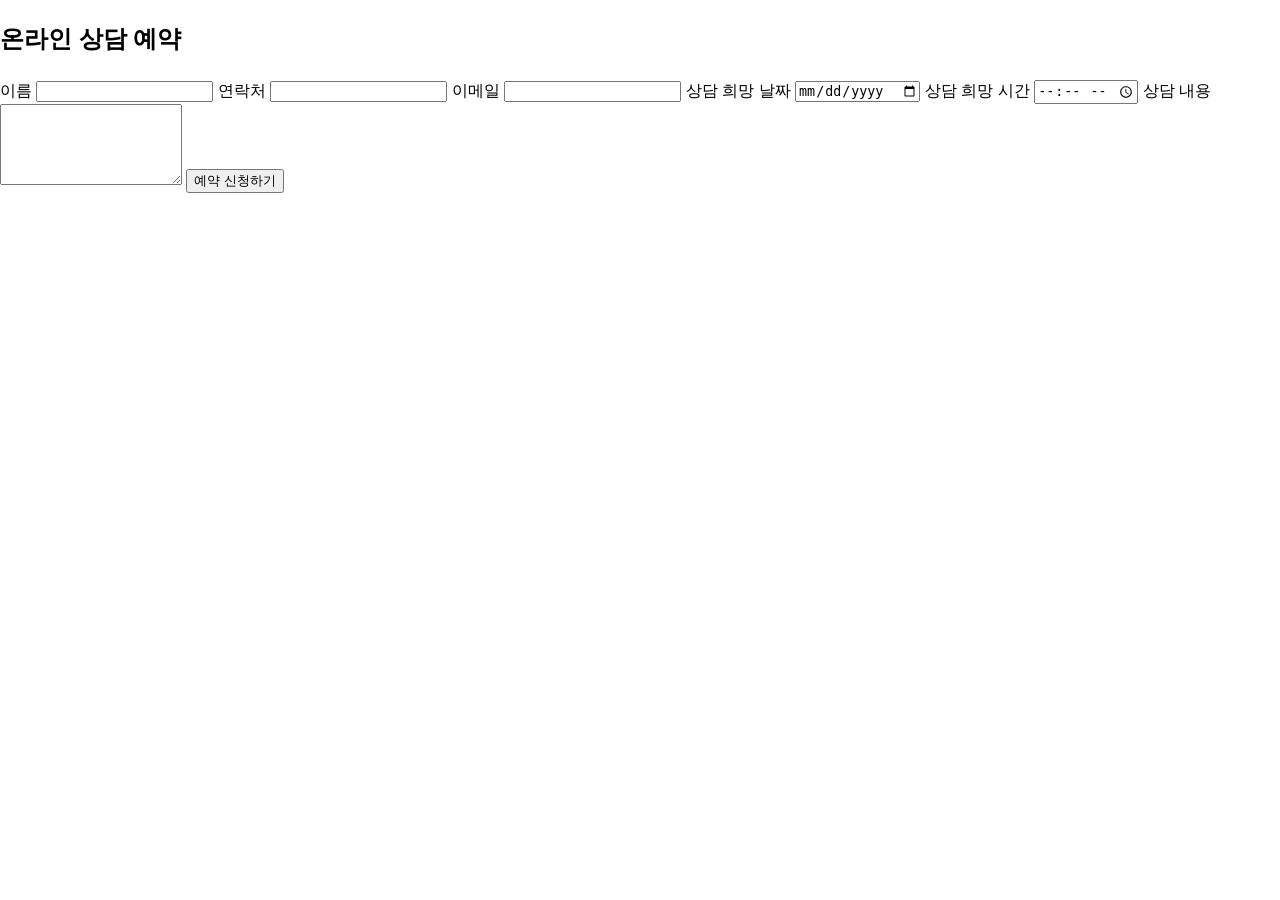
<file: consultation/reservation.html>
<!DOCTYPE html>
<html lang="ko">
<head>
    <meta charset="UTF-8">
    <title>상담 예약</title>
    <!-- CSS 연결 (필요시) -->
    <link rel="stylesheet" href="../css/style.css">
</head>
<body>
    <!-- 예약 폼 영역 -->
    <div id="consultation-form" class="consultation-form">
        <h2>온라인 상담 예약</h2>
   <form action="send_mail.php" method="post">
    <label for="name">이름</label>
    <input type="text" id="name" name="name" required>

    <label for="phone">연락처</label>
    <input type="tel" id="phone" name="phone" required>

    <label for="email">이메일</label>
    <input type="email" id="email" name="email">

    <label for="date">상담 희망 날짜</label>
    <input type="date" id="date" name="date" required>

    <label for="time">상담 희망 시간</label>
    <input type="time" id="time" name="time" required>

    <label for="message">상담 내용</label>
    <textarea id="message" name="message" rows="5" required></textarea>

    <button type="submit">예약 신청하기</button>
</form>

    </div>
</body>
</html>
</file>
<file: css/style.css>
/* 전체 기본 설정 */
body {
  font-family: Arial, sans-serif;
  margin: 0;
  line-height: 1.6;
}

/* 헤더 & 네비게이션 */
header {
  display: flex;
  justify-content: space-between;
  align-items: center;
  padding: 15px 30px;
  background: #f8f9fa;
  position: fixed;
  width: 100%;
  top: 0;
}

nav a {
  margin: 0 15px;
  text-decoration: none;
  color: #333;
  font-weight: 600;
}

nav a:hover {
  color: #00D4B2;
}

/* 히어로 섹션 */
.hero {
  height: 100vh;
  background: #0A2540; /* 단색 배경 */
  display: flex;
  flex-direction: column;
  justify-content: center;
  align-items: center;
  color: white;
  text-align: center;
}

/* 섹션 */
section {
  padding: 80px 20px;
}

/* 푸터 */
footer {
  text-align: center;
  padding: 20px;
  background: #0A2540;
  color: #12e759;
</file>
